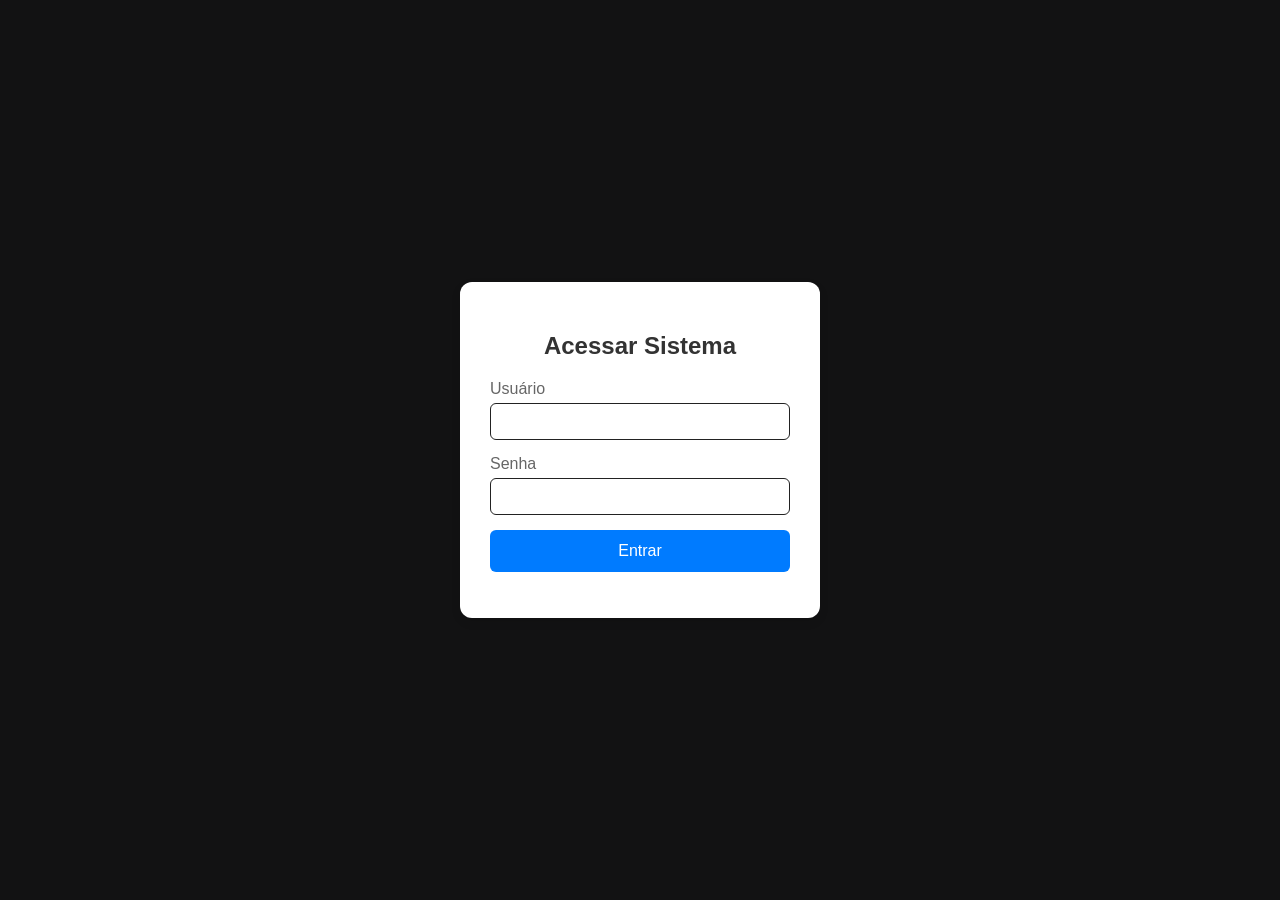
<file: index.html>
<!DOCTYPE html>
<html lang="pt-br">
<head>
    <meta charset="UTF-8">
    <meta name="viewport" content="width=device-width, initial-scale=1.0">
    <title>Sistema de Login</title>
    <link rel="stylesheet" href="style.css">
</head>
<body>

    <div class="login-container">
        <h2>Acessar Sistema</h2>
        <form id="loginForm">
            <div class="input-group">
                <label for="username">Usuário</label>
                <input type="text" id="username" name="username" required>
            </div>
            <div class="input-group">
                <label for="password">Senha</label>
                <input type="password" id="password" name="password" required>
            </div>
            <button type="submit">Entrar</button>
        </form>
        <p id="message"></p>
    </div>

    <script src="script.js"></script>
</body>
</html>
</file>
<file: style.css>
body {
    background-color: #121213;
    display: flex;
    justify-content: center;
    align-items: center;
    height: 100vh;
    margin: 0;
    font-family: Arial, sans-serif;
}

.login-container {
    background-color: rgb(255, 255, 255);
    width: 300px;
    padding: 30px;
    border-radius: 12px;
    box-shadow: 0 4px 10px rgba(0, 0, 0, 0.1);
}

h2 {
    text-align: center;
    color: #333;
    margin-bottom: 20px;
}

.input-group {
    margin-bottom: 15px;
}

.input-group label {
    display: block;
    margin-bottom: 5px;
    color: #666;
}

.input-group input {
    width: 100%;
    padding: 10px;
    border: 1px solid #222222;
    border-radius: 6px;
    box-sizing: border-box;
}

button {
    width: 100%;
    padding: 12px;
    background-color: #007bff;
    color: white;
    border: none;
    border-radius: 6px;
    font-size: 16px;
    cursor: pointer;
    transition: background 0.3s;
}

button:hover {
    background-color: #0056b3;
}

#message {
    margin-top: 15px;
    text-align: center;
    font-weight: bold;
}
</file>
<file: body.css>
/* ==========================================================================
   1. Estilo Geral e Layout
   ========================================================================== */
body {
    background-color: #0a0a0a;
    color: #e0e0e0;
    font-family: 'Segoe UI', Roboto, Helvetica, Arial, sans-serif;
    display: flex;
    flex-direction: column;
    align-items: center;
    min-height: 100vh;
    margin: 0;
    padding: 20px;
    overflow-x: hidden;
}

#main-content {
    margin-top: 60px;
    display: flex;
    flex-direction: column;
    align-items: center;
    width: 100%;
    max-width: 500px;
}

/* ==========================================================================
   2. Sidebars (Mochila e Loja)
   ========================================================================== */
.sidebar {
    position: fixed;
    top: 0;
    width: 300px;
    height: 100vh;
    background: #151515;
    border: 1px solid #333;
    z-index: 2000;
    transition: 0.4s cubic-bezier(0.4, 0, 0.2, 1);
    padding: 20px;
    box-sizing: border-box;
    overflow-y: auto;
    box-shadow: 0 0 30px rgba(0,0,0,0.7);
}

.sidebar-titulo {
    color: #ffd700;
    text-transform: uppercase;
    letter-spacing: 2px;
    border-bottom: 1px solid #333;
    padding-bottom: 10px;
    margin-bottom: 20px;
    text-align: center;
}

.side-left { left: -300px; border-right: 3px solid #ffd700; }
.side-right { right: -300px; border-left: 3px solid #ffd700; }

.side-left.aberta { left: 0; }
.side-right.aberta { right: 0; }

/* Botões de Abrir Sidebars */
.btn-sidebar-toggle {
    position: fixed;
    top: 20px;
    z-index: 3000;
    width: 55px;
    height: 55px;
    border-radius: 50%;
    border: 2px solid #000;
    font-size: 24px;
    cursor: pointer;
    background: #ffd700;
    display: flex;
    justify-content: center;
    align-items: center;
    transition: all 0.3s ease;
    box-shadow: 0 4px 15px rgba(255, 215, 0, 0.3);
}

.btn-sidebar-toggle:hover { transform: scale(1.1) rotate(5deg); }
.btn-mochila { left: 20px; }
.btn-loja { right: 20px; }

/* ==========================================================================
   3. Loja e Arsenal
   ========================================================================== */
.loja-lista-vertical { display: flex; flex-direction: column; gap: 12px; }

.item-loja-v {
    background: #202020;
    padding: 15px;
    border-radius: 10px;
    border: 1px solid #333;
    display: flex;
    flex-direction: column;
    gap: 10px;
    transition: all 0.2s;
}

.item-loja-v:hover { border-color: #ffd700; background: #252525; }

.loja-info { display: flex; justify-content: space-between; align-items: center; }

.item-loja-v button {
    background: #ffd700;
    color: #000;
    border: none;
    padding: 8px;
    border-radius: 5px;
    font-weight: bold;
    cursor: pointer;
}

.item-loja-v button:hover { background: #fff; }

.preco-tag { color: #4caf50; font-family: 'Courier New', monospace; font-weight: bold; }

/* ==========================================================================
   4. Painel Financeiro e Abas
   ========================================================================== */
.painel-dinheiro {
    background: #1a1a1a;
    border: 2px solid #ffd700;
    padding: 20px;
    border-radius: 15px;
    margin-bottom: 25px;
    width: 100%;
    box-sizing: border-box;
}

.dinheiro-display { font-size: 32px; color: #ffd700; font-weight: bold; margin-bottom: 10px; }

.dinheiro-controles { display: flex; gap: 10px; justify-content: center; align-items: center; }

.dinheiro-controles input {
    width: 80px;
    padding: 8px;
    background: #000;
    border: 1px solid #444;
    color: #ffd700;
    text-align: center;
    border-radius: 5px;
}

.btn-ganhar { background: #2e7d32; color: white; border: none; padding: 10px; border-radius: 5px; cursor: pointer; }
.btn-gastar { background: #c62828; color: white; border: none; padding: 10px; border-radius: 5px; cursor: pointer; }

/* Abas */
.tabs-inventario { display: flex; margin-bottom: 15px; background: #000; border-radius: 8px; padding: 4px; }
.tabs-inventario button {
    flex: 1;
    padding: 10px;
    background: transparent;
    border: none;
    color: #666;
    cursor: pointer;
    transition: 0.3s;
}
.tabs-inventario button.active { background: #ffd700; color: #000; border-radius: 5px; font-weight: bold; }

/* ==========================================================================
   5. Personagem e Etiquetas (Boneco)
   ========================================================================== */
.char-container {
    position: relative;
    width: 320px;
    height: 580px;
    background: radial-gradient(circle, #222 0%, #111 100%);
    border: 2px solid #333;
    border-radius: 25px;
    overflow: hidden;
    margin-bottom: 30px;
}

.body-image {
    width: 90%;
    height: auto;
    position: absolute;
    top: 50%;
    left: 50%;
    transform: translate(-50%, -50%);
    opacity: 0.3;
    pointer-events: none;
}

.status-label {
    position: absolute;
    z-index: 100;
    background: rgba(0, 0, 0, 0.85);
    backdrop-filter: blur(4px);
    border: 1px solid #ffd700;
    padding: 6px 12px;
    border-radius: 4px;
    font-size: 12px;
    color: #fff;
    cursor: move;
    box-shadow: 0 4px 10px rgba(0,0,0,0.5);
    user-select: none;
}

.controls { display: inline-flex; gap: 4px; margin-left: 8px; vertical-align: middle; }
.controls button {
    width: 18px;
    height: 18px;
    padding: 0;
    line-height: 1;
    background: #333;
    color: #ffd700;
    border: 1px solid #ffd700;
    border-radius: 3px;
    font-weight: bold;
}

/* Cores de Itens */
.item-rpg { background: rgba(30, 70, 30, 0.9) !important; border-color: #4caf50 !important; }
.arma-rpg { background: rgba(70, 30, 80, 0.9) !important; border-color: #9c27b0 !important; }
.mental { border-style: double; border-width: 3px; }
.condicao { border-color: #ff5722 !important; color: #ff5722; font-weight: bold; }

/* ==========================================================================
   6. Tooltips e Utilidades
   ========================================================================== */
.tooltip { position: relative; cursor: help; display: inline-block; }

.tooltip .tooltiptext {
    visibility: hidden;
    width: 220px; /* Um pouco mais largo para acomodar o texto das habilidades */
    background-color: #111;
    color: #fff;
    text-align: left;
    border: 1px solid #ffd700;
    border-radius: 6px;
    padding: 10px;
    position: absolute;
    z-index: 99999;
    
    /* Reposicionamento para evitar quebra de layout na loja */
    bottom: 110%; 
    left: 0;
    
    opacity: 0;
    transition: opacity 0.3s, transform 0.3s;
    transform: translateY(10px);
    font-size: 11px;
    box-shadow: 0px 5px 15px rgba(0,0,0,0.9);
    pointer-events: none; /* Garante que não bugue o Drag and Drop */
}

.tooltip:hover .tooltiptext { 
    visibility: visible; 
    opacity: 1; 
    transform: translateY(0);
}

/* Quando o item estiver jogado no boneco no meio da tela, centraliza o tooltip */
.char-container .tooltip .tooltiptext {
    left: 50%;
    transform: translateX(-50%) translateY(10px);
}
.char-container .tooltip:hover .tooltiptext {
    transform: translateX(-50%) translateY(0);
}

.grid-inventario {
    display: flex;
    flex-direction: column;
    gap: 8px;
}

.add-item-box { display: flex; gap: 5px; }
.add-item-box input {
    background: #000;
    border: 1px solid #333;
    color: #fff;
    padding: 10px;
    border-radius: 5px;
    flex: 1;
}

.del-btn { color: #ff4444; font-weight: bold; margin-left: 10px; cursor: pointer; }
.del-btn:hover { color: #fff; }

.sistema-controls { display: flex; gap: 10px; width: 100%; justify-content: center; }

/* Esconder áreas por padrão */
.conteudo-aba { display: none; }
.conteudo-aba.active { display: block; }
</file>
